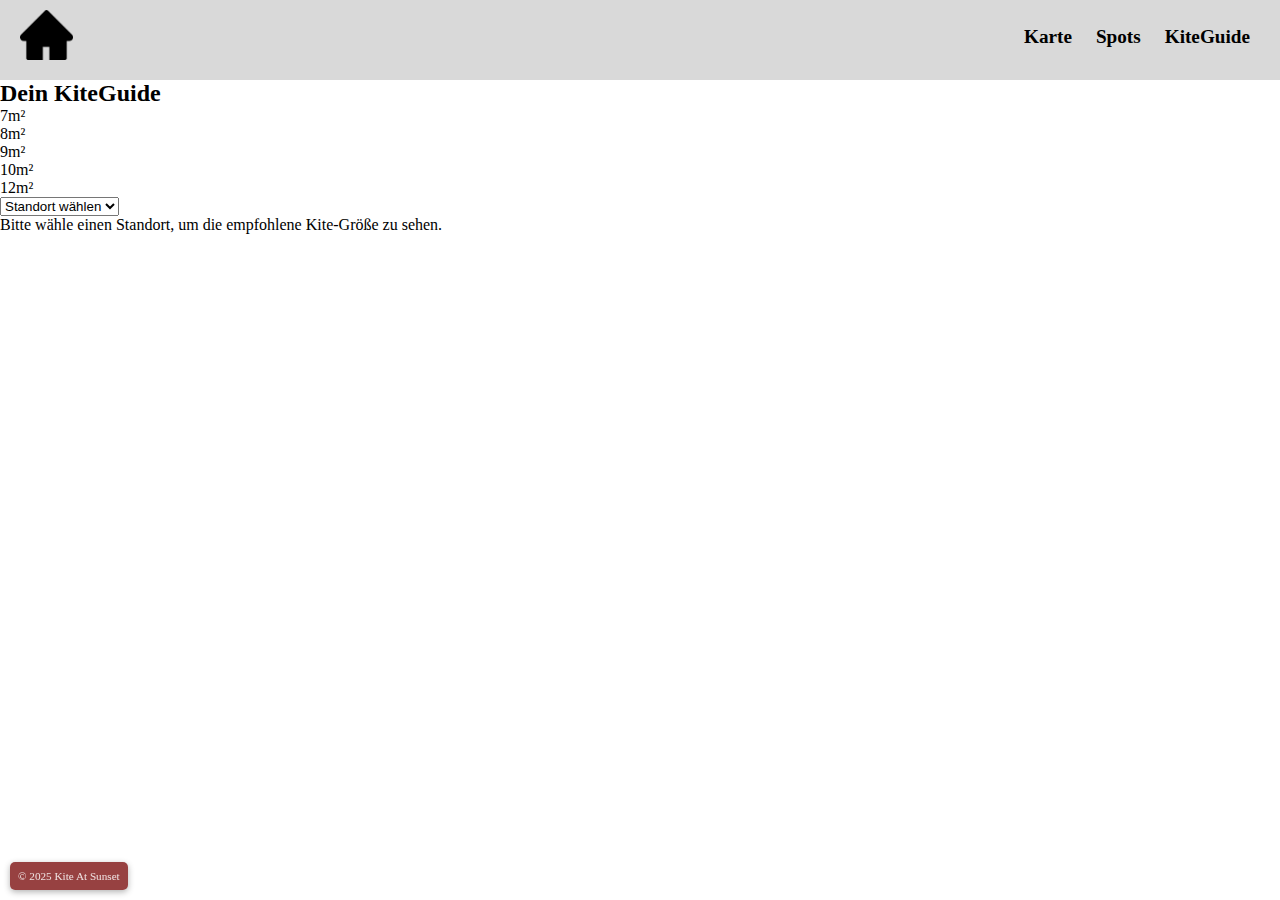
<file: kiteguide.html>
<!DOCTYPE html>
<html lang="de">

<head>
    <meta charset="UTF-8">
    <meta name="viewport" content="width=device-width, initial-scale=1.0">
    <link rel="stylesheet" href="css/style.css">
    <style> @import url('https://fonts.googleapis.com/css2?family=Montserrat:ital,wght@0,100..900;1,100..900&display=swap');</style>
    <title>Kite At Sunset</title>
</head>

<body>
    <header>
        <nav>
            <ul class="menu_complete">
                <li class="logo_nav">
                    <a href="index.html">
                        <img src="assets/img/home.png" alt="Home Logo" class="logo">
                    </a>
                </li>
                
                <li class="menu_nav">
                    <a href="index.html" class="menu_nav_item">Karte</a>
                    <a href="spots.html" class="menu_nav_item">Spots</a>
                    <a href="kiteguide.html" class="menu_nav_item">KiteGuide</a>
                </li>
            </ul>
        </nav>
    </header>
    
    <main>
        <section class="kiteGuideSection">
        <!-- Background image via CSS -->

            <div class="kiteGuide">
                <h2>Dein KiteGuide</h2>

                <!-- Kite Options -->
                <div class="kiteOptions">
                <div class="kite" data-size="7">7m²</div>
                <div class="kite" data-size="8">8m²</div>
                <div class="kite" data-size="9">9m²</div>
                <div class="kite" data-size="10">10m²</div>
                <div class="kite" data-size="12">12m²</div>
                </div>

                <!-- Location Dropdown -->
                <select id="kiteLocationSelect">
                <option value="">Standort wählen</option>
                <option value="Kiel">Kiel</option>
                <option value="Silvaplana">Silvaplana</option>
                <option value="Fuerteventura">Fuerteventura</option>
                <option value="Leucate">Leucate</option>
                <option value="Galway">Galway</option>
                </select>

                <!-- Info Box -->
                <div class="kiteInfoBox" id="kiteInfoBox">
                    Bitte wähle einen Standort, um die empfohlene Kite-Größe zu sehen.
                </div>
            </div>
        </section>
    </main>
    
    <footer>
        <p>&copy; 2025 Kite At Sunset</p>
    </footer>
    
    <!-- JS Scripts -->
    <script type="module" src="js/kiteguide.js"></script>
</body>

</html>
</file>
<file: css/style.css>
*{
    margin: 0;
    padding: 0;
    box-sizing: border-box;
}

body{
    background-color: rgb(255, 255, 255);
}

header {
    background-color: rgba(214, 214, 214, 0.918);
    position: sticky;
    height: 80px;
    top: 0;
    z-index: 2; 
}


.menu_complete {
    display: flex;
    justify-content: space-between;
    align-items: center;
    padding: 10px 20px;
    list-style: none;
    flex-wrap: wrap;
}

.menu_nav_item {
    color: rgb(0, 0, 0);
    text-decoration: none;
    font-size: 1.2rem;
    font-weight: bold;
    position: relative;
    padding: 5px 10px;
    transition: all 0.3s ease;
}

.menu_nav_item:hover {
    color: rgb(20, 15, 15);
    text-decoration: underline;
    font-weight: bolder;
}

.logo_nav img {
    height: 50px;
    width: auto;
}

body > header,
body > footer {
  flex: 0;
}

body > section {
  flex: 1;  
}

footer {
  position: fixed;
  bottom: 10px;  
  left: 10px;   
  z-index: 3;
  background-color: rgba(125, 18, 18, 0.8);
  padding: 0.5rem 0.5rem;
  border-radius: 5px;
  box-shadow: 0 2px 6px rgba(0,0,0,0.3);
  font-size: 0.7rem;
  color: rgba(255, 255, 255, 0.842);
}


/* Map styles */
#map  {
  width: 100%;
  height: 100%;
  position: absolute;
  top: 0;
  left: 0; 
  z-index: 1;
}

.titleBox {
  position: fixed;
  top: 120px;
  left: 50%;
  transform: translateX(-50%);
  background-color: rgba(125, 26, 26, 0.925);
  padding: 1rem 2rem;
  border-radius: 10px;
  box-shadow: 0 4px 12px rgba(0, 0, 0, 0.2);
  font-size: 1rem;
  text-align: center;
  z-index: 2;
  color: rgba(255, 255, 255, 0.842);
}

/* spots styles */

.spotGrid {
  display: grid;
  grid-template-columns: repeat(auto-fit, minmax(300px, 1fr));
  gap: 50px;
  padding: 80px;
}

.spotCard {
  background-color: rgba(179, 179, 179, 0.8);
  height: 350px;
  padding: 30px;
  display: flex;
  flex-direction: left;
  align-items: center;
} 

.spotCard img {
  width: 50%;
  height: 50%;
  max-height: 300px;
  object-fit: cover;
}
</file>
